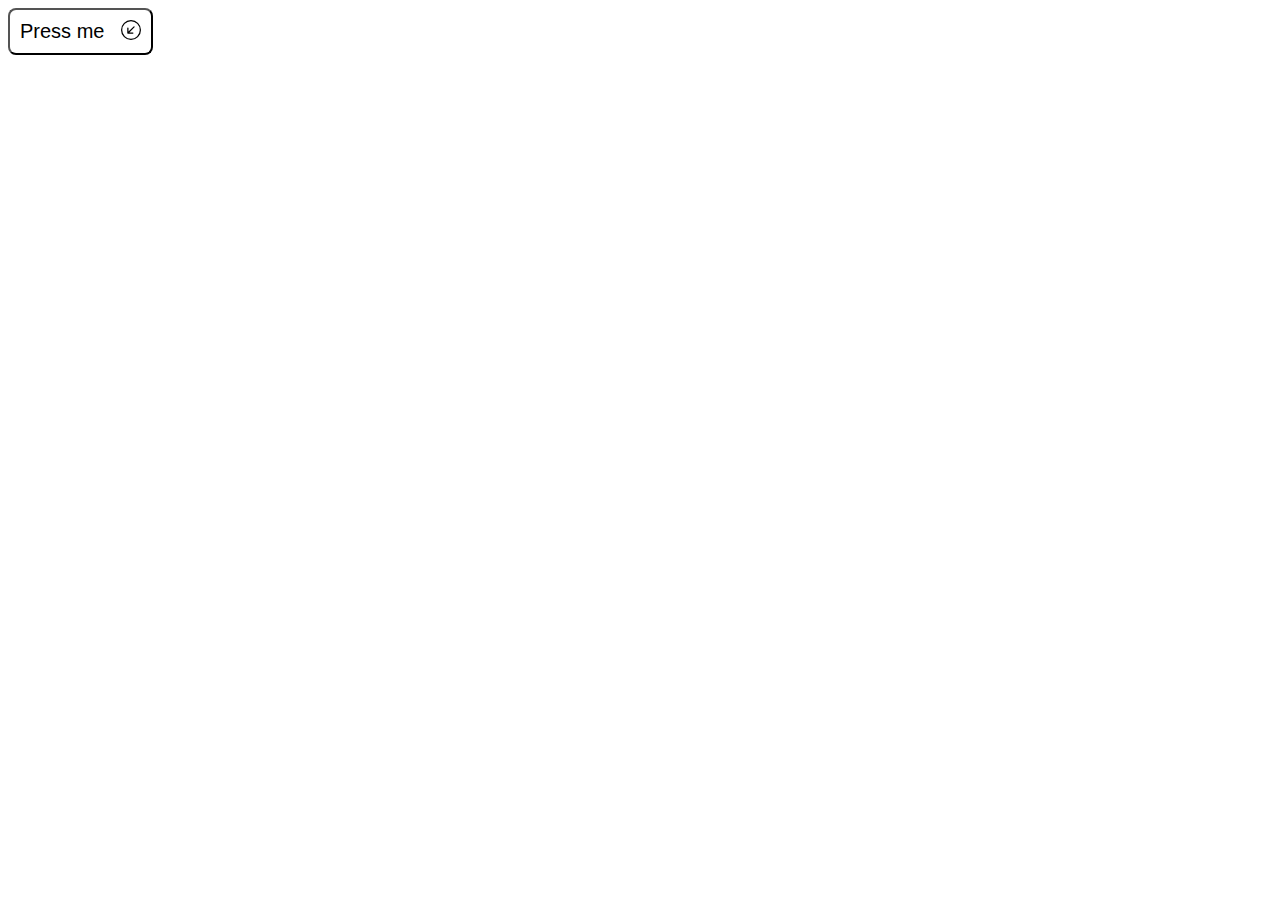
<file: 15.1/index.html>
<!DOCTYPE html>
<html>
<head>
	<meta charset="utf-8">
	<meta name="viewport" content="width=device-width, initial-scale=1">
	<link rel="stylesheet" type="text/css" href="style.css">
	<title>SVG-button</title>
</head>
<body>
<button>Press me</button>
<script src="script.js"></script>
</body>
</html>
</file>
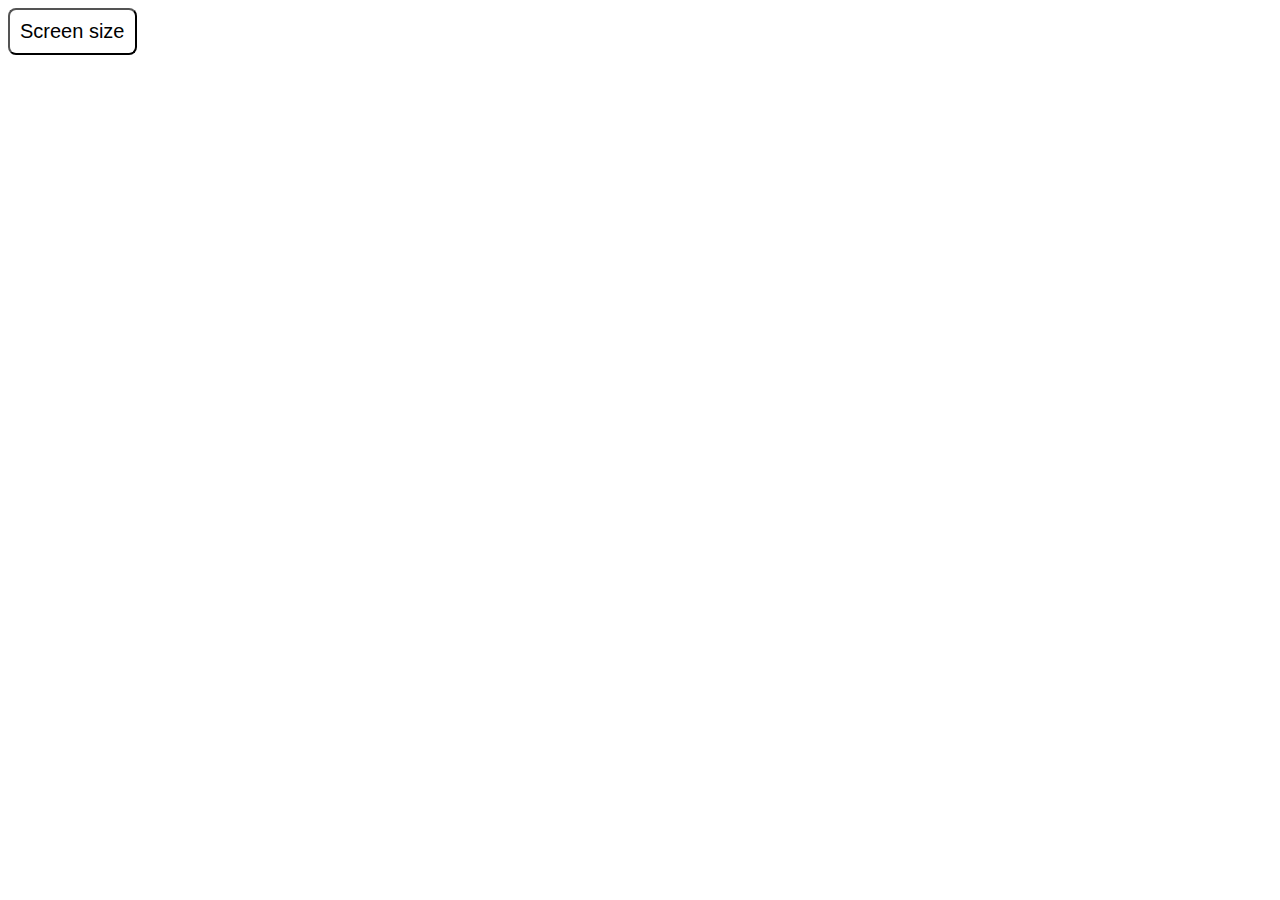
<file: 15.2/index.html>
<!DOCTYPE html>
<html>
<head>
	<meta charset="utf-8">
	<meta name="viewport" content="width=device-width, initial-scale=1">
	<link rel="stylesheet" type="text/css" href="style.css">
	<title>Screen size</title>
</head>
<body>
<button type="submit" class="btn j-btn-test">Screen size</button>
<script src="script.js"></script>
</body>
</html>
</file>
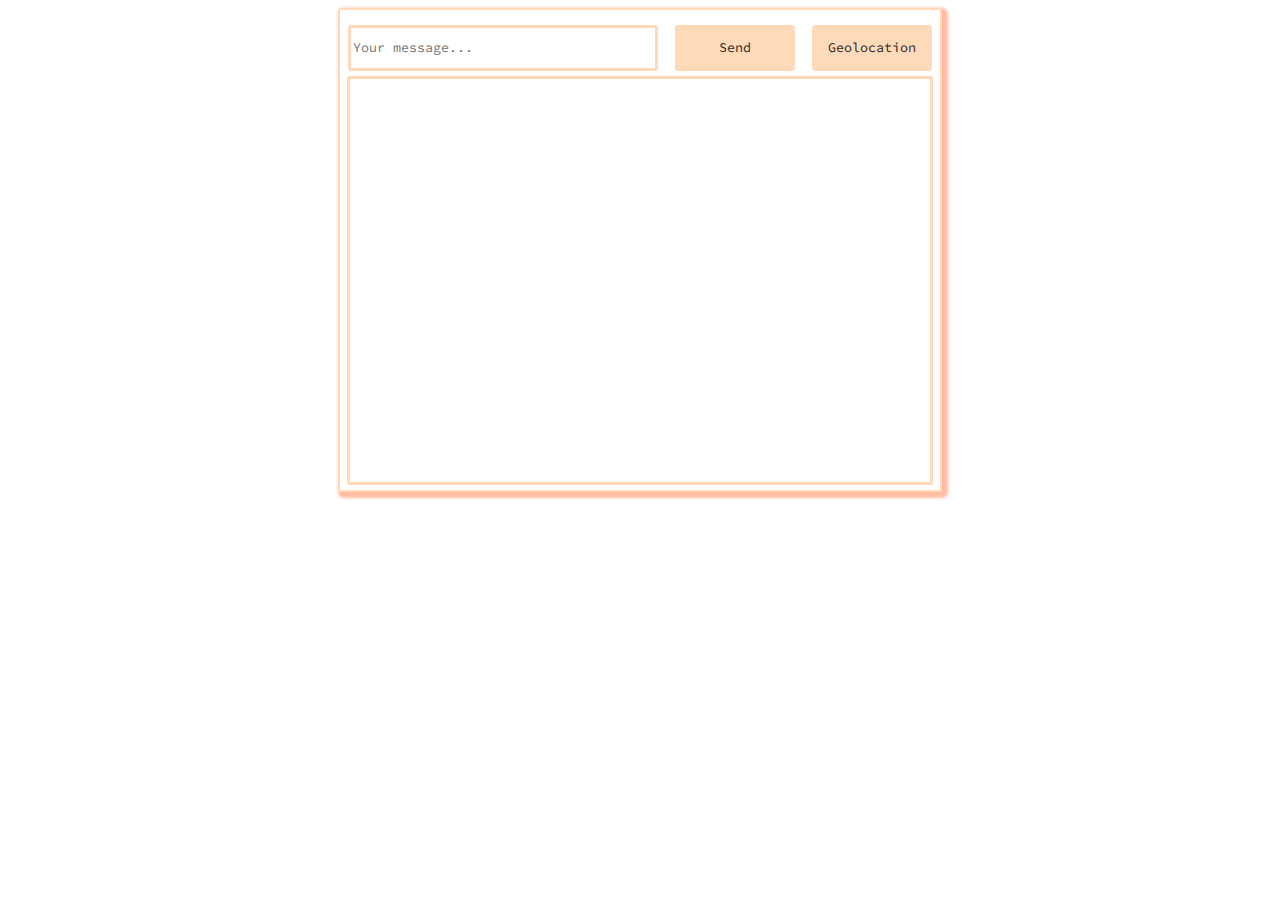
<file: 15.3/index.html>
<!DOCTYPE html>
<html>
<head>
	<meta charset="utf-8">
	<meta name="viewport" content="width=device-width, initial-scale=1">
	<link rel="stylesheet" type="text/css" href="style.css">
	<link rel="preconnect" href="https://fonts.googleapis.com">
    <link rel="preconnect" href="https://fonts.gstatic.com" crossorigin>
    <link href="https://fonts.googleapis.com/css2?family=Source+Code+Pro&display=swap" rel="stylesheet">
	<title>Geolocation</title>
</head>
<body>
    <div class="wrapper">
    	<div class="chat">
    		<input type="text" name="text" class="message" placeholder="Your message...">
    		<button class="btn j-btn-message">Send</button>
    		<button class="btn j-btn-geo">Geolocation</button>
    	</div>
    	<div id="window-message"></div>
    </div>

    <script src="script.js"></script>
</body>
</html>
</file>
<file: 15.1/style.css>
button {
    display: flex;
    padding: 10px 10px;
    font-size: 20px; 
    border-radius: 8px;
    color: black;
    background-color: white;
   }
</file>
<file: 15.2/style.css>
.btn {
    display: flex;
    padding: 10px 10px;
    font-size: 20px; 
    border-radius: 8px;
    color: black;
    background-color: white;
    cursor: pointer;
   }
   .btn:hover {
    box-shadow: 0px 2px 8px 2px rgba(141,150,178,.3);
    transform: scale(1.05);  
   }
</file>
<file: 15.3/style.css>
.wrapper {
	display: flex;
	flex-direction: column;
	max-width: 600px;
	margin: 0 auto;
	border: 2px solid #FFDAB9;
	border-radius: 3px;
	height: 30em;
	box-shadow: 3px 3px 3px 3px rgba(255, 160, 122, .7);
}

.chat {
	width: 100%;
	display: flex;
	justify-content: space-around;
	height: 10%;
	padding-top: 15px;
	font-family: 'Source Code Pro', monospace;
}

.message {
	width: 50%;
	border-radius: 3px;
	border: 3px solid #FFDAB9;
	font-family: 'Source Code Pro', monospace;
}

.btn {
	width: 20%;
	background: #FFDAB9;
	border: none;
	border-radius: 3px;
	cursor: pointer;
	font-family: 'Source Code Pro', monospace;
	color: #2b2828;

}

#window-message {
	display: flex;
	flex-direction: column;
	overflow: scroll;
	border: 3px solid #FFDAB9;
	border-radius: 3px;
	height: 88%;
	margin: 5px 7px;
}

.btn:hover {
	background: #FFA07A;
}

.window-text {
	max-width: 60%;
	min-width: 15%;
	border-radius: 5px;
	border: 3px solid #FFDAB9;
	align-self: flex-end;
	display: flex;
	justify-content: space-around;
	
}
</file>
